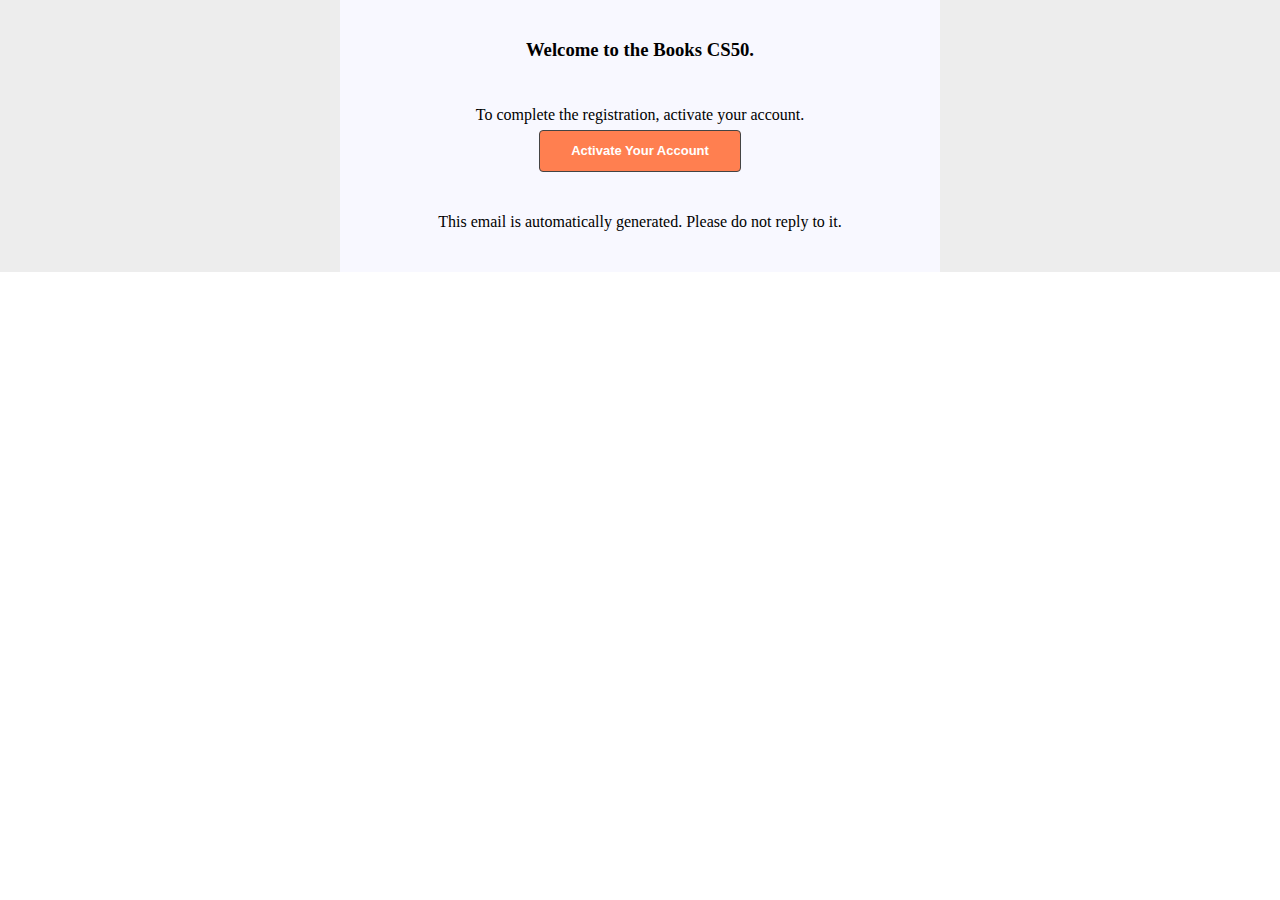
<file: templates/mail.html>
<!DOCTYPE html PUBLIC "-//W3C//DTD XHTML 1.0 Transitional//EN" "http://www.w3.org/TR/xhtml1/DTD/xhtml1-transitional.dtd">
<html xmlns="http://www.w3.org/1999/xhtml">
  <head>
    <meta http-equiv="Content-Type" content="text/html; charset=UTF-8">
    <title>HTML Template</title>
    <meta name="viewport" content="width=device-width, initial-scale=1.0">
  </head>
  <body style="-webkit-text-size-adjust:100%;-ms-text-size-adjust:100%;margin:0;padding:0;line-height:100%;width:100% !important;margin: 0; padding: 0;">
    <table cellpadding="0" cellspacing="0" width="100%" bgcolor="#ededed" style="border-collapse:collapse;mso-table-lspace:0pt;mso-table-rspace:0pt;">
      <tr>
        <td style="border-collapse:collapse;">
          <table cellpadding="0" cellspacing="0" width="600" height="100" align="center" bgcolor="#F8F8FF" style="border-collapse:collapse;mso-table-lspace:0pt;mso-table-rspace:0pt;">
            <tr>
              <td align="center" style="border-collapse:collapse;">
                <h3>Welcome to the Books CS50.</h3>
              </td>
            </tr>
          </table>
          <table cellpadding="0" cellspacing="0" width="600" height="30" align="center" bgcolor="#F8F8FF" style="border-collapse:collapse;mso-table-lspace:0pt;mso-table-rspace:0pt;">
            <tr>
              <td align="center" style="border-collapse:collapse;">
                To complete the registration, activate your account.
                        </td>
            </tr>
          </table>
          <table cellpadding="0" cellspacing="0" width="600" height="40" align="center" bgcolor="#F8F8FF" style="border-collapse:collapse;mso-table-lspace:0pt;mso-table-rspace:0pt;">
            <tr>
              <td align="center" style="border-collapse:collapse;">
                <div><a href="http://project1-env.eba-4pwgu3zp.us-east-2.elasticbeanstalk.com/sign_up?check_reg={{ hash_email }}"
                        style="background-color:#FF7F50;border:1px solid rgb(68, 68, 68);border-radius:4px;color:#ffffff;display:inline-block;font-family:sans-serif;font-size:13px;font-weight:bold;line-height:40px;text-align:center;text-decoration:none;width:200px;-webkit-text-size-adjust:none;mso-hide:all;">Activate Your Account</a></div>
              </td>
            </tr>
          </table>
          <table cellpadding="0" cellspacing="0" width="600" height="100" align="center" bgcolor="#F8F8FF" style="border-collapse:collapse;mso-table-lspace:0pt;mso-table-rspace:0pt;">
            <tr>
              <td align="center" style="border-collapse:collapse;">
                This email is automatically generated. Please do not reply to it.
                        </td>
            </tr>
          </table>
        </td>
      </tr>
    </table>
  </body>
</html>
</file>
